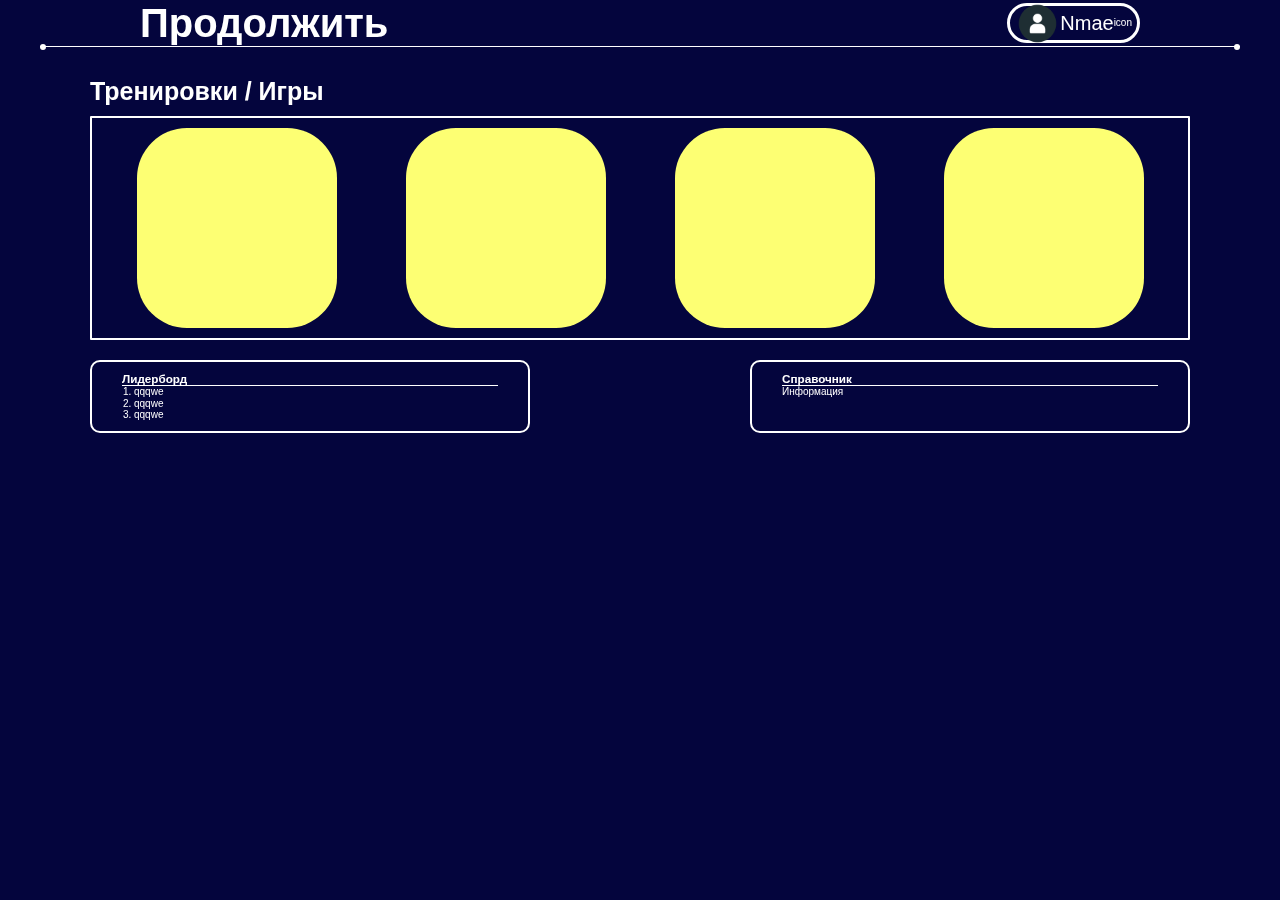
<file: htmls/index.html>
<!DOCTYPE html>
<html lang="en">
<head>
    <meta charset="UTF-8">
    <meta name="viewport" content="width=device-width, initial-scale=1.0">
    <title>Fun Board</title>
    <link rel="stylesheet" href="../css/normalize.css">
    <link rel="stylesheet" href="../css/starry-sky.css">
    <link rel="stylesheet" href="../css/css.css">
</head>
<body>
    
    <div class="container">
        <header>
        
            <h1 class="continue">Продолжить</h1>
            <div class="user">
                <img class="user_img" src="../imgs/avatar.png" alt="#">
                <p class="user_name">Nmae</p>
                <p>icon</p>
            </div> 
        </header>
    </div>
    <main>
        <div class="line"></div>
        <div class="container">
            
            <div class="workouts">
                
                <h4 class="games_text">Тренировки / Игры</h4>
                <div class="games">
                    <div class="game">
                        <a href="" class="game_link"></a>
                    </div>
                    <div class="game">
                        <a href="" class="game_link"></a>
                    </div>
                    <div class="game">
                        <a href="" class="game_link"></a>
                    </div>
                    <div class="game">
                        <a href="" class="game_link"></a>
                    </div>
                </div>
            </div>
            <div class="small_windows">
                <div class="leaderboard">
                    <h3>Лидерборд</h3>
                    <div class="leaderboard_line"></div>
                    <div class="leaders_list">
                        <ol class="leaderboard_list">
                            <li>
                                <p>qqqwe</p>
                            </li>
                            <li>
                                <p>qqqwe</p>
                            </li>
                            <li>
                                <p>qqqwe</p>
                            </li>
                        </ol>
                    </div>
                </div>
                <div class="directory">
                    <h3>Справочник</h3>
                    <div class="directory_line"></div>
                    <p>Информация</p>
                </div>
            </div>
        </div>
    </main>

    <div class="bg">
        <div class="z-3">
          <div class="tile top-left animate-opacity freq-5"></div>
          <div class="tile top-right animate-opacity freq-9"></div>
          <div class="tile bottom-left animate-opacity freq-7"></div>
          <div class="tile bottom-right animate-opacity freq-10"></div>
        </div>
        <div class="z-2">
          <div class="tile top-left animate-opacity freq-9 delay-2"></div>
          <div class="tile top-right animate-opacity freq-5 delay-2"></div>
          <div class="tile bottom-left animate-opacity freq-6 delay-4"></div>
          <div class="tile bottom-right animate-opacity freq-10 delay-4"></div>
        </div>
        <div class="z-1">
          <div class="tile top-left animate-opacity freq-7 delay-2"></div>
          <div class="tile top-right animate-opacity freq-5 delay-4"></div>
          <div class="tile bottom-left animate-opacity freq-9 delay-2"></div>
          <div class="tile bottom-right animate-opacity freq-5 delay"></div>
        </div>
      </div>
      
      </div>
</body>
<!-- <script src="../js/js.js"></script> -->
</html>
</file>
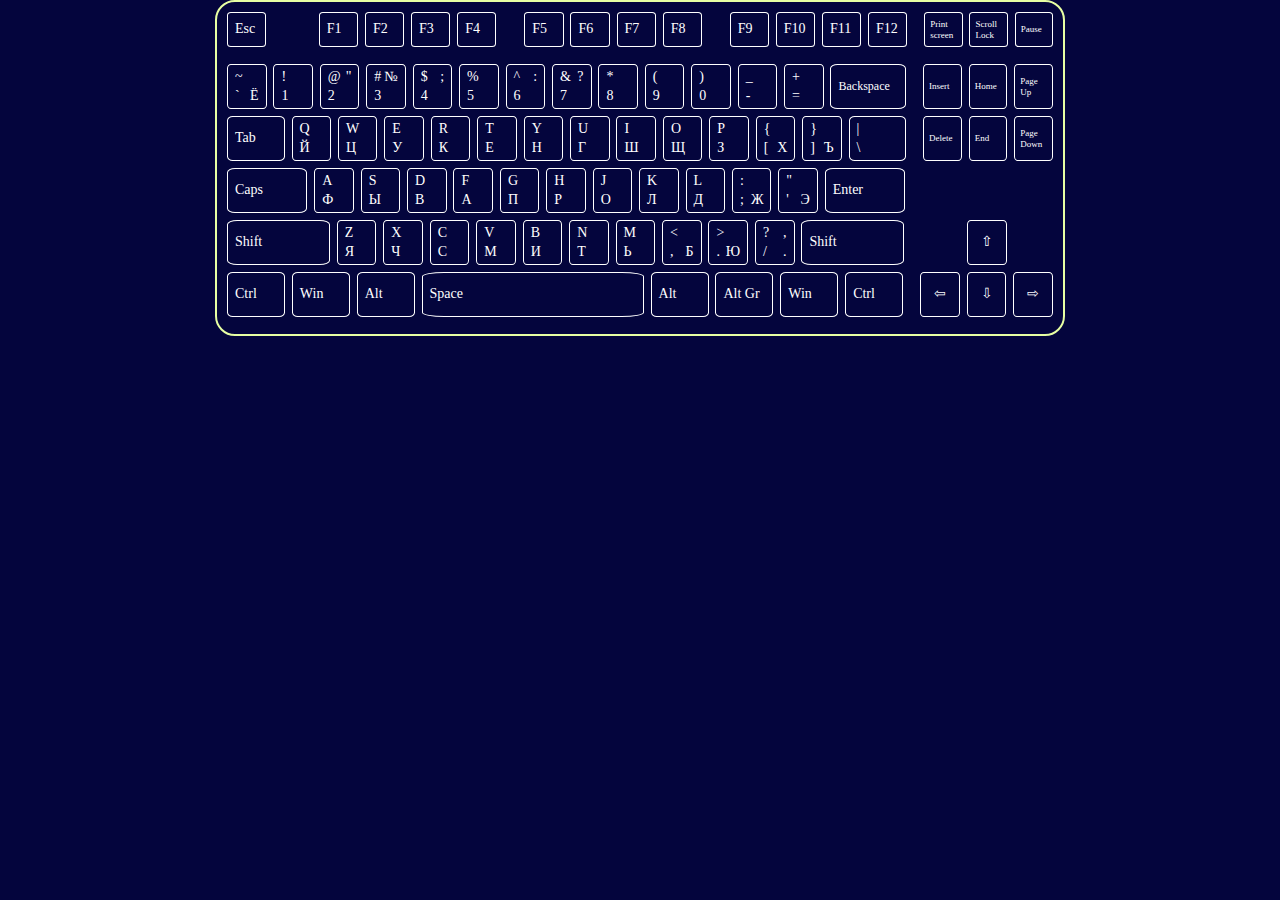
<file: htmls/keyboard.html>
<!DOCTYPE html>
<html lang="ru">

<head>
    <meta charset="UTF-8">
    <meta name="viewport" content="width=device-width, initial-scale=1.0">
    <title>Keyboard</title>
    <link rel="stylesheet" href="../css/normalize.css">
    <link rel="stylesheet" href="../css/css.css">
    <script defer src="../js/keyboard.js"></script>
</head>

<body>
    

    <div class="keyboard_container">
        <div class="keyboard">
            <div class="keyboard_row">
                <div data-keycode="27" class="one_word_button_leveling_left">Esc</div>
                <div class="key_empty"></div>
                <div data-keycode="112" class="one_word_button_leveling_left">F1</div>
                <div data-keycode="113" class="one_word_button_leveling_left">F2</div>
                <div data-keycode="114" class="one_word_button_leveling_left">F3</div>
                <div data-keycode="115" class="one_word_button_leveling_left">F4</div>
                <div class="key_empty half_button"></div>
                <div data-keycode="116" class="one_word_button_leveling_left">F5</div>
                <div data-keycode="117" class="one_word_button_leveling_left">F6</div>
                <div data-keycode="118" class="one_word_button_leveling_left">F7</div>
                <div data-keycode="119" class="one_word_button_leveling_left">F8</div>
                <div class="key_empty half_button"></div>
                <div data-keycode="120" class="one_word_button_leveling_left">F9</div>
                <div data-keycode="121" class="one_word_button_leveling_left">F10</div>
                <div data-keycode="122" class="one_word_button_leveling_left">F11</div>
                <div data-keycode="123" class="one_word_button_leveling_left">F12</div>
                <div data-keycode="44" class="one_word_button_leveling_left">Print screen</div>
                <div data-keycode="145" class="one_word_button_leveling_left">Scroll Lock</div>
                <div data-keycode="19" class="one_word_button_leveling_left">Pause</div>



            </div>
            <div  class="keyboard_row">
                <div data-keycode="192" class="triple_symbol_button_dig">
                    <div><span>~</span></div>
                    <div><span>`</span><span>Ё</span></div>
                </div>
                <div data-keycode="49" class="double_symbol_button_dig">
                    <div><span>!</span></div>
                    <div><span>1</span></div>
                </div>
                <div data-keycode="50" class="triple_symbol_button_dig">
                    <div><span>@</span><span>"</span></div>
                    <div><span>2</span></div>
                </div>
                <div data-keycode="51" class="triple_symbol_button_dig">
                    <div><span>#</span><span>№</span></div>
                    <div><span>3</span></div>
                </div>
                <div data-keycode="52" class="triple_symbol_button_dig">
                    <div><span>$</span><span>;</span></div>
                    <div><span>4</span></div>
                </div>
                <div data-keycode="53" class="double_symbol_button_dig">
                    <div><span>%</span></div>
                    <div><span>5</span></div>
                </div>
                <div data-keycode="54" class="triple_symbol_button_dig">
                    <div><span>^</span><span>:</span></div>
                    <div><span>6</span></div>
                </div>
                <div data-keycode="55" class="triple_symbol_button_dig">
                    <div><span>&</span><span>?</span></div>
                    <div><span>7</span></div>
                </div>
                <div data-keycode="56" class="double_symbol_button_dig">
                    <div><span>*</span></div>
                    <div><span>8</span></div>
                </div>
                <div data-keycode="57" class="double_symbol_button_dig">
                    <div><span>(</span></div>
                    <div><span>9</span></div>
                </div>
                <div data-keycode="48" class="double_symbol_button_dig">
                    <div><span>)</span></div>
                    <div><span>0</span></div>
                </div>
                <div data-keycode="189" class="double_symbol_button_dig">
                    <div><span>_</span></div>
                    <div><span>-</span></div>
                </div>
                <div data-keycode="187" class="double_symbol_button_dig">
                    <div><span>+</span></div>
                    <div><span>=</span></div>
                </div>
                <div data-keycode="8" class="one_word_button_leveling_right key_backspace">Backspace</div>
                <div data-keycode="45" class="one_word_button_leveling_left">Insert</div>
                <div data-keycode="36" class="one_word_button_leveling_left">Home</div>
                <div data-keycode="33" class="one_word_button_leveling_left">Page Up</div>



            </div>
            <div class="keyboard_row">
                <div data-keycode="9" class="one_word_button_leveling_left key_tab">Tab</div>
                <div data-keycode="81" class="double_symbol_button_letter">
                    <div><span>Q</span></div>
                    <div><span>Й</span></div>
                </div>
                <div data-keycode="87" class="double_symbol_button_letter">
                    <div><span>W</span></div>
                    <div><span>Ц</span></div>
                </div>
                <div data-keycode="69" class="double_symbol_button_letter">
                    <div><span>E</span></div>
                    <div><span>У</span></div>
                </div>
                <div data-keycode="82" class="double_symbol_button_letter">
                    <div><span>R</span></div>
                    <div><span>К</span></div>
                </div>
                <div data-keycode="84" class="double_symbol_button_letter">
                    <div><span>T</span></div>
                    <div><span>Е</span></div>
                </div>
                <div data-keycode="89" class="double_symbol_button_letter">
                    <div><span>Y</span></div>
                    <div><span>Н</span></div>
                </div>
                <div data-keycode="85" class="double_symbol_button_letter">
                    <div><span>U</span></div>
                    <div><span>Г</span></div>
                </div>
                <div data-keycode="73" class="double_symbol_button_letter">
                    <div><span>I</span></div>
                    <div><span>Ш</span></div>
                </div>
                <div data-keycode="79" class="double_symbol_button_letter">
                    <div><span>O</span></div>
                    <div><span>Щ</span></div>
                </div>
                <div data-keycode="80" class="double_symbol_button_letter">
                    <div><span>P</span></div>
                    <div><span>З</span></div>
                </div>
                <div data-keycode="219" class="triple_symbol_button_letter">
                    <div><span>{</span></div>
                    <div><span>[</span><span>Х</span></div>
                </div>
                <div data-keycode="221" class="triple_symbol_button_letter">
                    <div><span>}</span></div>
                    <div><span>]</span><span>Ъ</span></div>
                </div>
                <div data-keycode="220" class="two_simbol_leveling_right key_slash">
                    <div><span>|</span></div>
                    <div><span>\</span></div>
                </div>
                <div data-keycode="46" class="one_word_button_leveling_left">Delete</div>
                <div data-keycode="35" class="one_word_button_leveling_left">End</div>
                <div data-keycode="34" class="one_word_button_leveling_left">Page Down</div>
            </div>
            <div class="keyboard_row">
                <div data-keycode="20" class="one_word_button_leveling_left key_caps">Caps</div>
                <div data-keycode="65" class="double_symbol_button_letter">
                    <div><span>A</span></div>
                    <div><span>Ф</span></div>
                </div>
                <div data-keycode="83" class="double_symbol_button_letter">
                    <div><span>S</span></div>
                    <div><span>Ы</span></div>
                </div>
                <div data-keycode="68" class="double_symbol_button_letter">
                    <div><span>D</span></div>
                    <div><span>В</span></div>
                </div>
                <div data-keycode="70" class="double_symbol_button_letter">
                    <div><span>F</span></div>
                    <div><span>А</span></div>
                </div>
                <div data-keycode="71" class="double_symbol_button_letter">
                    <div><span>G</span></div>
                    <div><span>П</span></div>
                </div>
                <div data-keycode="72" class="double_symbol_button_letter">
                    <div><span>H</span></div>
                    <div><span>Р</span></div>
                </div>
                <div data-keycode="74" class="double_symbol_button_letter">
                    <div><span>J</span></div>
                    <div><span>О</span></div>
                </div>
                <div data-keycode="75" class="double_symbol_button_letter">
                    <div><span>K</span></div>
                    <div><span>Л</span></div>
                </div>
                <div data-keycode="76" class="double_symbol_button_letter">
                    <div><span>L</span></div>
                    <div><span>Д</span></div>
                </div>
                <div data-keycode="186" class="triple_symbol_button_letter">
                    <div><span>:</span></div>
                    <div><span>;</span><span>Ж</span></div>
                </div>
                <div data-keycode="222" class="triple_symbol_button_letter">
                    <div><span>"</span></div>
                    <div><span>'</span><span>Э</span></div>
                </div>
                <div data-keycode="13" class="one_word_button_leveling_right key_enter">Enter</div>
                <div class="key_empty"></div>
                <div class="key_empty"></div>
                <div class="key_empty"></div>
            </div>
            <div class="keyboard_row">
                <div data-keycode="16" class="one_word_button_leveling_left key_shift">Shift</div>
                <div data-keycode="90" class="double_symbol_button_letter">
                    <div><span>Z</span></div>
                    <div><span>Я</span></div>
                </div>
                <div data-keycode="88" class="double_symbol_button_letter">
                    <div><span>X</span></div>
                    <div><span>Ч</span></div>
                </div>
                <div data-keycode="67" class="double_symbol_button_letter">
                    <div><span>C</span></div>
                    <div><span>С</span></div>
                </div>
                <div data-keycode="86" class="double_symbol_button_letter">
                    <div><span>V</span></div>
                    <div><span>М</span></div>
                </div>
                <div data-keycode="66" class="double_symbol_button_letter">
                    <div><span>B</span></div>
                    <div><span>И</span></div>
                </div>
                <div data-keycode="78" class="double_symbol_button_letter">
                    <div><span>N</span></div>
                    <div><span>Т</span></div>
                </div>
                <div data-keycode="77" class="double_symbol_button_letter">
                    <div><span>M</span></div>
                    <div><span>Ь</span></div>
                </div>
                <div data-keycode="188" class="triple_symbol_button_letter">
                    <div><span><</span></div>
                    <div><span>,</span><span>Б</span></div>
                </div>
                <div data-keycode="190" class="triple_symbol_button_letter">
                    <div><span>></span></div>
                    <div><span>.</span><span>Ю</span></div>
                </div>
                <div data-keycode="191" class="fourth_symbol_button">
                    <div><span>?</span><span>,</span></div>
                    <div><span>/</span><span>.</span></div>
                </div>
                <div data-keycode="16" class="one_word_button_leveling_right key_shift">Shift</div>
                <div class="key_empty"></div>
                <div data-keycode="38" class="one_word_button_leveling_left key_arrows">⇧</div>
                <div class="key_empty"></div>
            </div>
            <div class="keyboard_row">
                <div data-keycode="17" class="one_word_button_leveling_left key_bottom">Ctrl</div>
                <div data-keycode="91" class="one_word_button_leveling_left key_bottom">Win</div>
                <div data-keycode="18" class="one_word_button_leveling_left key_bottom">Alt</div>
                <div data-keycode="32" class="key_space">Space</div>
                <div data-keycode="18" class="one_word_button_leveling_right key_bottom">Alt</div>
                <div data-keycode="93" class="one_word_button_leveling_right key_bottom">Alt Gr</div>
                <div data-keycode="91" class="one_word_button_leveling_right key_bottom">Win</div>
                <div data-keycode="17" class="one_word_button_leveling_right key_bottom">Ctrl</div>
                <div data-keycode="37" class="one_word_button_leveling_left key_arrows">⇦</div>
                <div data-keycode="40" class="one_word_button_leveling_left key_arrows">⇩</div>
                <div data-keycode="39" class="one_word_button_leveling_left key_arrows">⇨</div>
            </div>


        
    </div>
</div>
</body>

</html>
</file>
<file: css/starry-sky.css>
body {
    margin: 0;
    background-color: #04053D;
    /* overflow: hidden; */
    color: #fff;
    font-family: "Trebuchet MS", Helvetica, sans-serif;
  }
  
  img {
    background: transparent;
  }
  

  
  @keyframes slide-transparency {
    0% {
      opacity: 0;
    }
    50% {
      opacity: 1;
    }
    100% {
      opacity: 0;
    }
  }
  
  .animate-opacity {
    animation-name: slide-transparency;
    animation-iteration-count: infinite;
  }
  
  .freq-5 {
    animation-duration: 5s;
  }
  
  .freq-6 {
    animation-duration: 6.33s;
  }
  
  .freq-7 {
    animation-duration: 7s;
  }
  
  .freq-8 {
    animation-duration: 8.88s;
  }
  
  .freq-9 {
    animation-duration: 9s;
  }
  
  .freq-10 {
    animation-duration: 10.17s;
  }
  
  .delay-2 {
    animation-delay: 1.33s;
  }
  
  .delay-4 {
    animation-delay: 2.11s;
  }
  
  .bg {
    width: 100vw;
    height: 100vh;
    position: fixed;
    top: 0;
    left: 0;
    background: #04053D;
    z-index: -1000;
  }
  
  .z-1,
  .z-2,
  .z-3 {
    position: absolute;
    width: 150vw;
    height: 150vw;
    left: -50vw;
    top: -50vw;
    transform-origin: center;
  }
  
  .tile {
    overflow: hidden;
    position: absolute;
    opacity: 0;
    top: 0;
    left: 0;
    width: 100%;
    height: 100%;
    background-repeat: repeat;
    background-size: 512px 512px;
  }
  
  .top-left {
    background-image: url("../img/topleft.png");
  }
  
  .top-right {
    background-image: url("../img/topright.png");
  }
  
  .bottom-left {
    background-image: url("../img/bottomleft.png");
  }
  
  .bottom-right {
    background-image: url("../img/bottomright.png");
  }
</file>
<file: css/css.css>
* {
    padding: 0;
    margin: 0;
    box-sizing: border-box;
}

h1{
    margin: 0;
}

:root {
    --onepix: calc(1vh + 1vw);
}

html {
    font-size: 10px;
}

body {
    background-color: #04053D;
    color: white;
}

header {
    display: flex;
    /* justify-content: space-around; */
    padding: 0 5rem 0 5rem;
    align-items: center;

}

.container {
    margin: 0 auto;
    max-width: 110rem;
}

.user {
    border: 0.3rem solid white;
    max-width: 15rem;
    padding: 0.5rem;
    height: 4rem;
    border-radius: 4rem;
    display: flex;
    align-items: center;
}

.user_img {
    width: 4.5rem;
    height: 4.5rem;
}

.user_name {

    font-size: 2rem;
}

.continue {
    font-size: 4rem;
    flex-grow: 3;
}

.line {
    border-bottom: 0.1rem solid white;
    max-width: 120rem;
    margin: auto;
    position: relative;
    margin-bottom: 3rem;

}

.line::after {
    position: absolute;
    content: '';
    display: inline;
    top: -0.25rem;
    right: 0;
    width: 0;
    height: 0;
    border: 0.3rem solid white;
    border-radius: 50%;
}

.line::before {
    position: absolute;
    content: '';
    display: inline;
    top: -0.25rem;
    /* right: 10px; */
    left: 0;
    width: 0px;
    height: 0px;
    border: 0.3rem solid white;
    border-radius: 50%;
}



.workouts {
    /* background-color: red; */

    margin-bottom: 2rem;


}

.games_text {
    font-size: 2.5rem;
    margin-bottom: 10px
}

.games {
    display: flex;
    justify-content: space-around;
    border: 2px solid white;
    border-radius: 0.1rem;
    padding: 1rem 1rem 0 1rem;
    flex-wrap: wrap;
}

.game {
    margin-bottom: 1rem;
    border: 2px;
    background-color: #FDFF73;
    border-radius: 50px;
    width: 20rem;
    height: 20rem;
}

/* .game_link{
    
} */

/* .buttons{
    display: flex;
    justify-content: space-around;
    border: 2px solid white;
    border-radius: 10px;
    padding: 10px;
} */

.workout_button {
    width: 100px;
    height: 50px;
}

.small_windows {
    display: flex;
    flex-direction: row;
    justify-content: space-between;
}


.leaderboard {
    border: 2px solid white;
    border-radius: 10px;
    width: 40%;
    padding: 1rem 3rem 1rem 3rem;
}

.leaderboard_line {
    border-bottom: 0.1rem solid white;
    max-width: 45rem;
    margin: auto;
    /* position: relative; */
}

.leaderboard_list {
    margin-left: 1.2rem;
}

.directory {
    border: 2px solid white;
    border-radius: 10px;
    width: 40%;
    padding: 1rem 3rem 1rem 3rem;
}

.directory_line {
    border-bottom: 0.1rem solid white;
    max-width: 45rem;
    margin: auto;
}


.navigation_line {
    border: 1px solid white;
}


.navigation {
    /* padding-top: 2rem; */
    /* margin-bottom: 5rem; */
    display: flex;
    overflow-x: hidden;
    /* cursor: grab; */
    scroll-behavior: auto;
    user-select: none;
    margin-bottom: 10px;
}

.page {
    line-height: 1rem;
    min-width: calc(var(--onepix) * 2);
    height: calc(var(--onepix) * 2);
    color: black;
    margin: calc(var(--onepix) * 0.23);
    border: 2px solid white;
    border-radius: 7px;
    text-align: center;
    display: flex;
    font-size: 1.5rem;
    color: #fff;
    justify-content: center;
    align-items: center;
    transition: 0.2s linear;
}

.active_page{
    background-color:white !important;
    color: #04053D;
    
}

.active_page[data-complited]{
    border-color: white !important;
    background-color: green !important;
    color: #FFF !important;
}

.page[data-complited]{
    background-color: green;
    border-color: green;
}

.slider_main {
    display: flex;
}

.task{
    margin-top: 4px;
    border: 2px solid rgb(250, 252, 149);
    border-radius: 1rem;
    font-size: 1.5rem;
    padding: 10px;
    height: 8%;
    width: 100%;
    display: flex;
    padding-top: 3px;
    padding-bottom: 0px;

    /* width: 100vw; */
}

.task_text{
    flex-grow: 9;
}

.task_keyboard{
    border: 1px solid white;
    margin-top: 8px;
    width: 4rem;
    height: 4rem;
    display: flex;
    justify-content: center;
    align-items: center;
    font-size: 2.5rem;
    line-height: 1rem;
    border-radius: 10px;
}




.task_keyboard:hover{
    border-color: #FDFF73;
    color: #FDFF73;
    background-color: rgba(231, 255, 163, 0.4);
    transition: 0.4s;
}

.task_keyboard_pressed{
    background-color: rgb(231, 255, 163);
    border-color: #464646;
    color: #464646;
    transition: 0.4s;
}

.task_keyboard_pressed:hover{
    border-color: #858585;
    color: #858585;
    background-color: rgba(217, 255, 0, 0.4);

    transition: 0.4s;
}



.slider_page {
    background-color:#04053D;
    color: white;
    /* width: 100vw; */
    height: calc(100vh - var(--onepix) * 6);
    display: none;
}




.active {
    display: block;
}

.keyboard_window{
    user-select: none;
    z-index: 99;
    width: 100%;
    position: absolute;
    bottom: 10px;
    left: 50%;
    transform: translate(-50%);
    display: none;
    background-color: #04053D;
}

.keyboard_window_active{
    display: block;
}

.keyboard_container {
    border: 2px solid rgb(231, 255, 163);
    border-radius: 20px;
    padding: 10px;
    /* background-color: rgba(1, 38, 46, 0.904); */

    max-width: 850px;
    margin: 0 auto;
}

/* .keyboard {
    display: flex;
    flex-direction: column;
} */

.keyboard_row {
    display: flex;
    font-family: 'Verdana', Times, serif;
    margin-bottom: 7px;
    font-size: 1.4rem;
}


/* .key_enter{
    grid-column: 13/15;
} */




.keyboard_row>div:not(.key_empty) {
    border: 1px solid white;

}

.keyboard_row>div>div {
    display: flex;

    justify-content: space-between;

}

.keyboard_row>div>div:nth-child(1) {
    padding-bottom: 2px;
}


.key_space {
    width: calc(100% / 18 * 6) !important;
}

.one_word_button_leveling_left {
    flex-grow: 0.5 !important;
}


.keyboard_row>div {
    width: calc(100% / 18);
    overflow: hidden;
    height: 45px;
    margin-right: calc(100% / 120);
    padding: 7px;
    flex-grow: 1;
    border-radius: 10%;
    /* align-items: center; */
    display: flex;
    flex-direction: column;
    justify-content: center;
}

.keyboard_row>div:last-child {
    margin-right: 0;
}

.keyboard_row:first-child>div {
    height: 35px;
    margin-bottom: 10px;
}

.key_enter,
.key_caps {
    width: calc(100% / 18 * 2.13) !important;

}

.key_shift {
    width: calc(100% / 18 * 2.75) !important;
}

.half_button {
    width: calc(100% / 18 / 2) !important;
    margin-right: 0 !important;
}

.key_backspace {
    width: calc(100% / 18 * 2) !important;
    font-size: 1.2rem;
}

.key_tab,
.key_slash {
    width: calc(100% / 18 * 1.5) !important;
}

.key_bottom {
    width: calc(100%/18 * 1.5) !important;
}

.keyboard_row:nth-child(1)>div:nth-child(n+17) {
    padding: 5px;
    font-size: 0.9rem;
}

.keyboard_row:nth-child(2)>div:nth-child(n+15) {
    padding: 5px;
    font-size: 0.9rem;
}

.keyboard_row:nth-child(3)>div:nth-child(n+15) {
    padding: 5px;
    font-size: 0.9rem;
}

.keyboard_row:nth-child(1)>div:nth-child(17) {
    margin-left: 1rem;
}

.keyboard_row:nth-child(2)>div:nth-child(15) {
    margin-left: 1rem;
}

.keyboard_row:nth-child(3)>div:nth-child(15) {
    margin-left: 1rem;
}

.keyboard_row:nth-child(4)>div:nth-child(15) {
    margin-left: 1rem;
}

.keyboard_row:nth-child(5)>div:nth-child(13) {
    margin-left: 1rem;
}

.keyboard_row:nth-child(6)>div:nth-child(9) {
    margin-left: 1rem
}

.key_arrows {
    align-items: center;
}

.nav_container{
    max-width: calc(var(--onepix) * 54);
    margin: 0 auto;
    padding-top: 0px;
}

.practis_slide{
    border: 2px solid white ;
    /* border-radius: 1rem; */
    width: 100%;
    height: 100%;
    
}

/* .information_slide_line{
    border: 1px solid white;
}

.information_slide_title{
    font-size: 1.4rem;
    text-align: center;
} */

.practcis_slide_outer_border{
    border: 2px solid white;
    border-radius: 1rem;
    padding: 10px;
    height: 100%;
    width: 100%;
}

.navigation_practis_slide{
    display: flex;
    flex-direction: row;
    background-color: black;
    justify-content: space-between;
    min-height: 5.7%;
    align-items: center;
    line-height: 1rem;
    cursor: default;
}

.window_navigation{
    display: flex;
    flex-direction: row;
    background-color: black;
    min-height: 5.7%;
    align-items: center;
    line-height: 1rem;
    cursor: default;
    justify-content: flex-end;
    
}

.window_navigation>i{
    margin-left: 10px;
}

.window_navigation>p{
    flex-grow: 5;
    user-select: none;
}



.controls{
    display: flex;
    align-items: center;
    justify-content: space-between;
    flex-direction: row;
    
}

.controls>div{
    font-size: 1.5rem;
    transition: 0.2s linear;
    height: 25px;
    width: 25px;
    display: flex;
    flex-direction: column;
    justify-content: center;
    align-items: center;
}



.cross:hover {
    background-color: red;

}



.move:hover {
    background-color: rgba(46, 46, 46, 0.744);
}


.minimize:hover {
    background-color: rgba(46, 46, 46, 0.744);
}

.tabs{
    display: flex;
    flex-direction: row;
    flex-grow: 100;
    cursor: default;
    width: 25px;
    user-select: none;
}

.tab{
    display: flex !important;
    flex-direction: row !important;
    font-size: 1rem;
    transition: 0.2s linear;
    height: 25px;
    justify-content: space-between;
    align-items: center;
    margin-right: 10px;
    padding: 5px;
    width: 100px;
}

.tab>p{
    margin-left: 5px;
    flex-grow: 1;
}


.tab>.fi-rr-cross-small{
    transition: 0.2s linear;
    border: 0 solid black;
    width: 10px;
    height: 10px;
    border-radius: 50px;
}

.tab>.fi-rr-cross-small:hover{
    background-color: rgba(130, 130, 130, 0.744);
}



.button_pressed{
    transition: 0.4s;
    background-color: rgb(231, 255, 163);
    color: #464646;
}

.main_practis_slide{
    height: 92.7%;
    position: relative;
}
.task_bar{
    height: 7.3%;
    display: flex;
    flex-direction: row;
    background-color: black;
    justify-content: space-between;
}




.task_bar_slide{
    transition: 0.2s linear;
    margin-right: 2px;
    width: 33.5px;
    background-color: black;
    display: flex;
    flex-direction: column;
    justify-content: center;
    text-align: center;
    
}



.task_bar_slide:hover{
    background-color: rgba(46, 46, 46, 0.744);
}

.task_bar_slide>i{
    font-size: 20px;
    line-height: 1rem;
}

.browser_selected{background-color: rgba(125, 125, 125, 0.744);}

.selected:not(:first-child):not(:last-child){
    background-color: rgba(125, 125, 125, 0.744);
}

.tab:hover{
    background-color: rgba(46, 46, 46, 0.744);
}

.browser_selected_hover:hover{background-color: rgb(125, 125, 125);}

.selected_hover:not(:first-child):not(:last-child):not(:nth-child(2)):not(:nth-child(4)):hover{
    background-color: rgb(125, 125, 125);
}

.surface{
    height: 100%;
    width: 100%;
    position: absolute;
    /* top: 0; */
    left: 0;
    background-color: #04053D;
    z-index: 0;
}


.active_surface{
    display: block !important;
    z-index: 10;
    
}

.slide{
    height: 100%;
    display: none;
}

.active_slide{
    display: block;
}

.desctop{
    height: 100%;
}

.desctop_surface{
    z-index: 1;
}

.ico{
    padding: 10px;
    display: flex;
    flex-direction: column;
    /* align-items: center; */
    width: 60px;
    height: 60px;
    text-align: center;
    padding: 5px;
    user-select: none;
    margin-bottom: 5px;
}

.ico>i{
    font-size: 24px;
}

.ico:hover{
    background-color: #007bff3b;
}

.desctop_ico{
    transition: 0.2s linear;
    width: 10px;
    margin-right: 0;
    border-left: 1px solid gray;
}
.desctop_ico:hover{
    background-color: rgba(46, 46, 46, 0.744);
}
.empty_slide{
    flex-grow: 10;
}

.windows{
    transition: 0.2s linear;
    margin-right: 2px;
    width: 33.5px;
    background-color: black;
    display: flex;
    flex-direction: column;
    justify-content: center;
    text-align: center;
}

.windows:hover{
    background-color: rgba(46, 46, 46, 0.744);
}

.windows>i{
    font-size: 20px;
    line-height: 1rem;
}

.window{
    z-index: 0;
    /* position: absolute !important; */
    bottom: 0;
    position: absolute;
    width: 200px;
    height: 100px;
    background-color:  #0103048e;
    display: none;
    flex-direction: column;
    justify-content: space-around;
    padding: 5px;
    
}

.active_window{
    display: flex !important;
    z-index: 100;
}


.control_button{
    padding: 2px;  
    padding-top: 6px; 
    display: flex;
    flex-direction: row;
    line-height: 2.2rem;
    user-select: none;
}

.control_button>i{
    font-size: 20px;
    /* line-height: 2.2rem; */
    margin-right: 10px;
}

.control_button:hover{
    background: #464646;
}

.control_button>p{
    font-size: 12px;
}

.note_book_window{
    display: flex;
    flex-direction: column;
    /* z-index: 1; */
    top: 10%;
    left: 20%;
    position: absolute;
    background-color: #fff;
    width: 70%;
    height: 70%;
    border: 0px ;
    border-radius: 2px;
}


.explorer_window{
    display: flex;
    flex-direction: column;
    /* z-index: 1; */
    top: 20%;
    left: 15%;
    position: absolute;
    background-color: #fff;
    width: 70%;
    height: 70%;
    border: 0px ;
    border-radius: 2px;
}






.slide_is_on:not(:first-child):not(:last-child){
    border-bottom: 3px solid rgb(0, 208, 255);
}

.nb_main{
    height: 100%;
    overflow: scroll;
}

.nb_overflow{
    
    margin: 5%;
    height: 75%;
}

.nb_text{
    text-wrap: nowrap;
    /* height: 1080px; */
    background-color: #fff;
    color: black;
    margin-left: 2px;
    font-size: 20px;
    /* overflow: scroll ; */
}

.ex_main{
    display: flex;
    flex-direction: row;
    height: 100%;
    user-select: none;
}

.ex_navigation{
    /* background-color: black; */
    border-right: 1px solid rgba(128, 128, 128, 0.189);
    width: 20%;
    display: flex;
    flex-direction: column;
    height: 100%;

    
}

.ex_nav_folder{
    
    height: 5%;
    margin-top: 10px;
    /* background-color: #464646; */
    display: flex;
    align-items: center;
    justify-content: space-between;
    font-size: 1rem;
    color: black;
}

.ex_nav_folder>p{
    flex-grow: 1;
    margin-left: 2px;
}

.ex_nav_folder>i{
    line-height: 0.5rem;
    margin-left: 2px;
    color: gray;
}

.selected_folder{
    background-color: rgb(133, 228, 254);
}


.ex_folders{
    width: 80%;
    color: black;
    margin-left: 2px;
    margin-top: 2px;
}

.folder{
    display: flex;
    flex-direction: column;
    height: 20%;
}

.folder_line{
    display: flex;
    flex-direction: row;
    justify-content: space-around;
    align-items: center;
}

.folder_line>div{
    height: 1px;
    width: 90%;
    background-color: gray;
}

.folder{
    display:flex;
    flex-direction: row;
    align-items: center;
}

.ex_ico{
    transition: 0.2s linear;
    width: 23%;
    height: 60%;
    /* background-color: red; */
    margin-left: 5px;
    display: flex;
    flex-direction: row;
    justify-content: space-between;
    align-items: center;
    padding: 5px;
    font-size: 1.2rem;
}

.ex_ico:hover{
    background: rgba(0, 205, 251, 0.66);
}

.ex_ico>i{
    font-size: 2rem;
}


.ex_ico>p{
    flex-grow: 1;
    margin-left: 4px;
}
</file>
